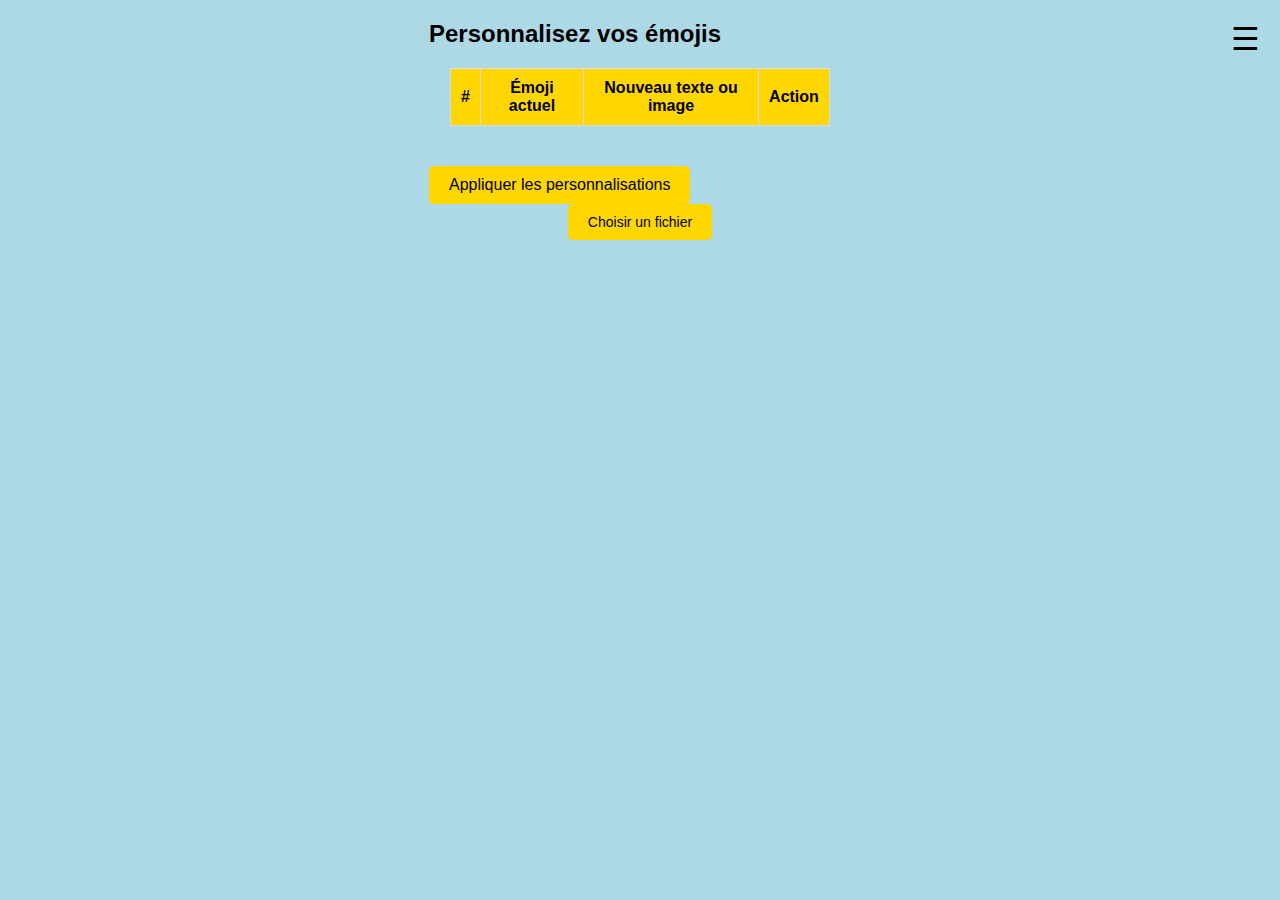
<file: emoji-customization.html>
<!DOCTYPE html>
<html lang="fr">
<head>
  <meta charset="UTF-8">
  <meta name="viewport" content="width=device-width, initial-scale=1.0">
  <title>Personnalisation des émojis</title>
  <link rel="stylesheet" href="styles/style.css">
  <script src="scripts/script.js" defer></script>
</head>
<body>
  <!-- Menu hamburger -->
  <nav class="hamburger-menu">
    <input type="checkbox" id="menu-toggle">
    <label for="menu-toggle" class="menu-icon">☰</label>
    <ul class="menu-items">
      <li><a href="index.html">Accueil</a></li>
      <li><a href="emoji-customization.html">Personnaliser les émojis</a></li>
    </ul>
  </nav>

  <!-- Page principale -->
  <main>
    <h2>Personnalisez vos émojis</h2>
    <table id="emojiTable">
      <thead>
        <tr>
          <th>#</th>
          <th>Émoji actuel</th>
          <th>Nouveau texte ou image</th>
          <th>Action</th>
        </tr>
      </thead>
      <tbody>
        <!-- Rempli dynamiquement par JavaScript -->
      </tbody>
    </table>
    <button onclick="applyCustomizations()">Appliquer les personnalisations</button>
  </main>

  <td>
  <label class="custom-file-upload">
    <input type="file" accept="image/*" data-index="0" />
    Choisir un fichier
  </label>
</td>

</body>
</html>
</file>
<file: styles/style.css>
/* Styles globaux pour la page */
body {
  font-family: 'Poppins', sans-serif;
  margin: 0;
  padding: 0;
  background-color: #add8e6; /* Fond bleu clair */
  display: flex;
  flex-direction: column;
  align-items: center;
  min-height: 100vh; /* Prend toute la hauteur de la fenêtre */
}

/* Style du logo */
.logo {
  position: absolute;
  top: 20px;
  left: 20px;
  width: 100px;
  height: 100px;
}

/* Style du titre principal */
h1 {
  font-size: 2.5rem;
  font-weight: bold;
  color: #ffffff;
  text-shadow: 2px 2px 0px #000000;
  margin-top: 20px;
  text-align: center;
}

/* Vague décorative sous le titre */
.wave {
  background-color: #ffd700;
  height: 30px;
  width: 100%;
  border-radius: 50% 50% 0 0;
  transform: rotate(180deg);
  margin-bottom: 20px;
}

/* Section des boutons d'action */
.actions {
  margin-top: 20px;
}

.actions button {
  padding: 15px 30px;
  font-size: 18px;
  font-weight: bold;
  border: none;
  border-radius: 5px;
  background-color: #ffd700;
  color: #000000;
  cursor: pointer;
  box-shadow: 0 4px 6px rgba(0, 0, 0, 0.2);
  transition: transform 0.2s, box-shadow 0.2s;
}

.actions button:hover {
  transform: scale(1.05);
  box-shadow: 0 6px 10px rgba(0, 0, 0, 0.3);
}

/* Curseurs pour ajuster les tailles */
.slider-container {
  margin: 20px 0;
}

.slider-label {
  display: flex;
  justify-content: center;
  align-items: center;
  gap: 10px;
  margin-bottom: 10px;
}

input[type="range"] {
  width: 300px;
}

/* Table de personnalisation des émojis */
.emoji-customization {
  margin-top: 30px;
  text-align: center;
}

.emoji-customization table {
  margin: 0 auto;
  border-collapse: collapse;
  width: 80%;
}

.emoji-customization table th, .emoji-customization table td {
  border: 1px solid #ddd;
  padding: 10px;
  text-align: center;
}

.emoji-customization table th {
  background-color: #ffd700;
  color: #000;
}

.emoji-customization input[type="text"],
.emoji-customization input[type="file"] {
  width: 80%;
  padding: 5px;
  font-size: 1rem;
}

.emoji-customization button {
  margin-top: 20px;
  padding: 10px 20px;
  font-size: 1rem;
  background-color: #ffd700;
  color: #000;
  border: none;
  border-radius: 5px;
  cursor: pointer;
}

.emoji-customization button:hover {
  background-color: #e6c200;
}

/* Grille des cartes */
.card-container-wrapper {
  display: flex;
  flex-direction: column;
  align-items: center;
  margin-top: 30px;
}

.card-container {
  display: grid;
  grid-template-columns: repeat(5, 1fr);
  gap: 25px;
  justify-content: center;
}

/* Style des cartes */
.card {
  width: 250px;
  height: 250px;
  border: 3px solid #000000;
  background: linear-gradient(135deg, #ffffff, #f9f9f9);
  box-shadow: 0 8px 12px rgba(0, 0, 0, 0.2);
  position: relative;
}

/* Style des émojis ou images dans les cartes */
.symbol {
  position: absolute;
  display: flex;
  justify-content: center;
  align-items: center;
  text-align: center;
  cursor: pointer;
  user-select: none;
  transition: transform 0.1s ease;

  /* Suppression de la bulle */
  border: none;
  background: none;
  border-radius: 0;
}

.symbol img {
  max-width: 100%;
  max-height: 100%;
  display: block;
}

/* Contrôle de taille d'émoji */
.size-control {
  display: none;
  position: fixed;
  bottom: 20px;
  left: 50%;
  transform: translateX(-50%);
  background-color: rgba(255, 255, 255, 0.9);
  padding: 15px;
  border: 1px solid #ccc;
  border-radius: 8px;
  box-shadow: 0 4px 8px rgba(0, 0, 0, 0.2);
  display: flex;
  align-items: center;
  gap: 10px;
}

.size-control label {
  font-size: 1rem;
  color: #000;
}

.size-control input {
  width: 150px;
}

/* Pied de page */
footer {
  margin-top: 20px;
  text-align: center;
  color: #000;
}

footer p {
  margin: 10px 0;
}

/* Menu hamburger */
.hamburger-menu {
  position: absolute;
  top: 20px;
  right: 20px;
}

#menu-toggle {
  display: none;
}

.menu-icon {
  font-size: 2rem;
  cursor: pointer;
}

.menu-items {
  display: none;
  list-style: none;
  margin: 0;
  padding: 0;
  background-color: #ffd700;
  position: absolute;
  top: 50px;
  right: 0;
  width: 200px;
  border-radius: 5px;
  box-shadow: 0 4px 6px rgba(0, 0, 0, 0.2);
}

.menu-items li {
  padding: 10px;
}

.menu-items li a {
  text-decoration: none;
  color: #000;
  display: block;
}

.menu-items li:hover {
  background-color: #e6c200;
}

#menu-toggle:checked + .menu-icon + .menu-items {
  display: block;
}

/* Table de personnalisation */
#emojiTable {
  margin: 20px auto;
  border-collapse: collapse;
  width: 90%;
  text-align: center;
}

#emojiTable th,
#emojiTable td {
  border: 1px solid #ddd;
  padding: 10px;
}

#emojiTable th {
  background-color: #ffd700;
  color: #000;
}

button {
  margin-top: 20px;
  padding: 10px 20px;
  font-size: 1rem;
  background-color: #ffd700;
  color: #000;
  border: none;
  border-radius: 5px;
  cursor: pointer;
}

button:hover {
  background-color: #e6c200;
}




/* Masque complètement le champ input */
input[type="file"] {
  display: none;
}

/* Style du bouton personnalisé */
.custom-file-upload {
  display: inline-block;
  padding: 10px 20px;
  background-color: #ffd700;
  color: #000;
  border-radius: 5px;
  font-size: 14px;
  cursor: pointer;
  text-align: center;
  transition: background-color 0.3s;
}

/* Effet de survol */
.custom-file-upload:hover {
  background-color: #e6c200;
}
</file>
